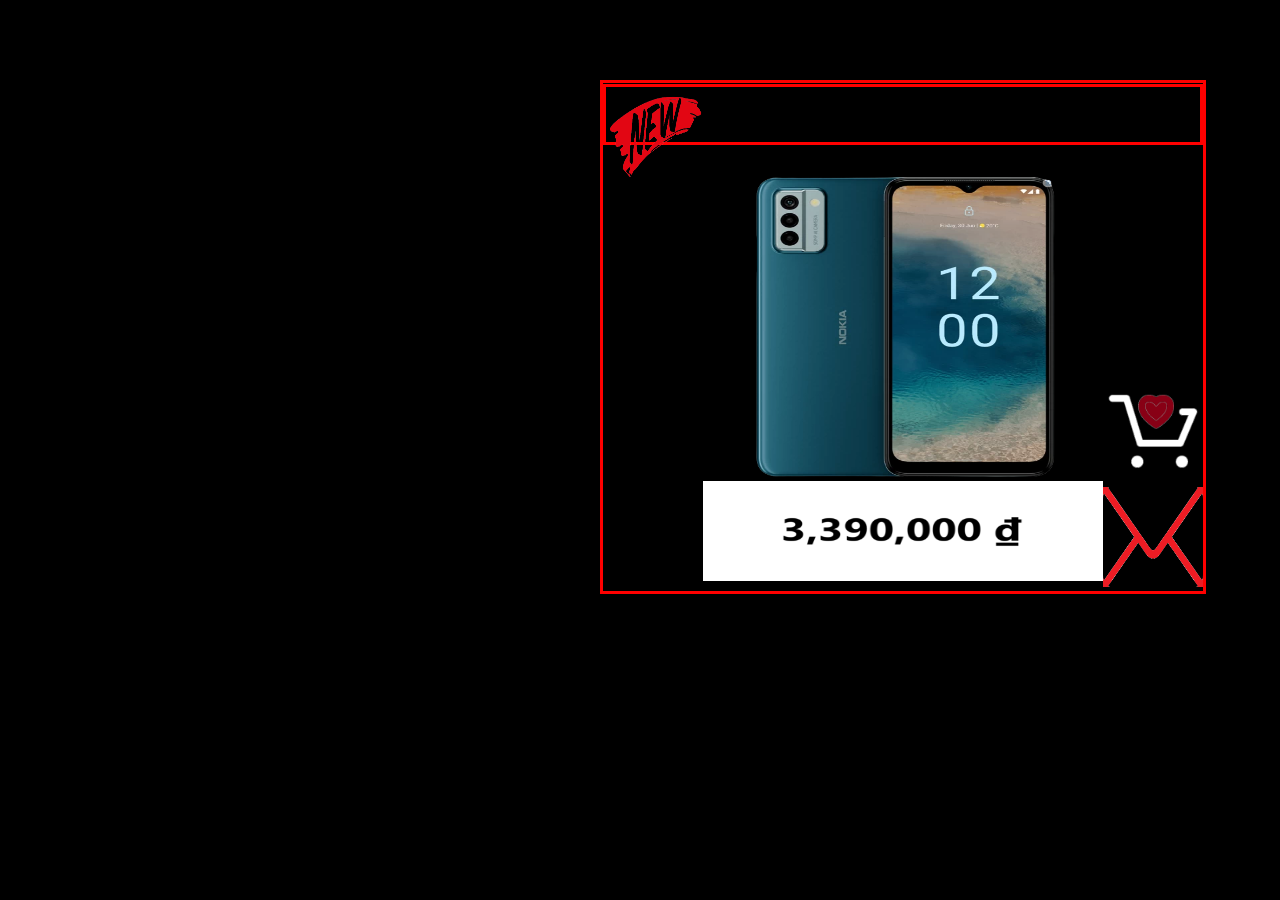
<file: index.html>
<!DOCTYPE html>
<html>
    <head>
        <meta charset="UTF-8">
        <link rel="stylesheet"  href="./nokia.css"> 
        <title>Store</title>
    </head>
    <body>
        <div class="content">
            <h1>
                <b>Nokia Phone</b>
                <img class="icon" src="New.png">    
            </h1>
            <img class="img" src ="nokia.png">
            <br>
            <img class="price" src="$.png">
            <div class="search">
                <br><a href="https://hoanghamobile.com/dien-thoai-di-dong/nokia/nokia-g22-4gb-128gb-chinh-hang">
                        <img class="box" src="shop.png">
                    </a>
                <br><a href="https://www.facebook.com/hoanghamobilecom">
                        <img class="box" src="email.png">
                    </a>
            </div>
        </div>
    </body>
</html>
</file>
<file: nokia.css>
body
{
    background-color: black;
    margin: 30px 200px 0px 500px;
}
.content
{
    border:solid red;
    display: inline-block;
    margin: inherit;
    margin: 50px 500px 50px 100px;
    text-align: center;
}
h1
{
    border:solid red;
    margin-top: 1px;
    text-align: center;
    font-size: 48px;
}

.img
{
    margin-left: -100px;
    width: 300px;
    height: 300px;
}
.icon
{
    float: left;
    width: 100px;
    height: 100px;
}
.price
{
    width: 400px;
    height: 100px;
}
.search
{
    
    margin-top: -220px;
    margin-left: 500px;
}
.box
{
    width: 100px;
    height: 100px;
}
</file>
